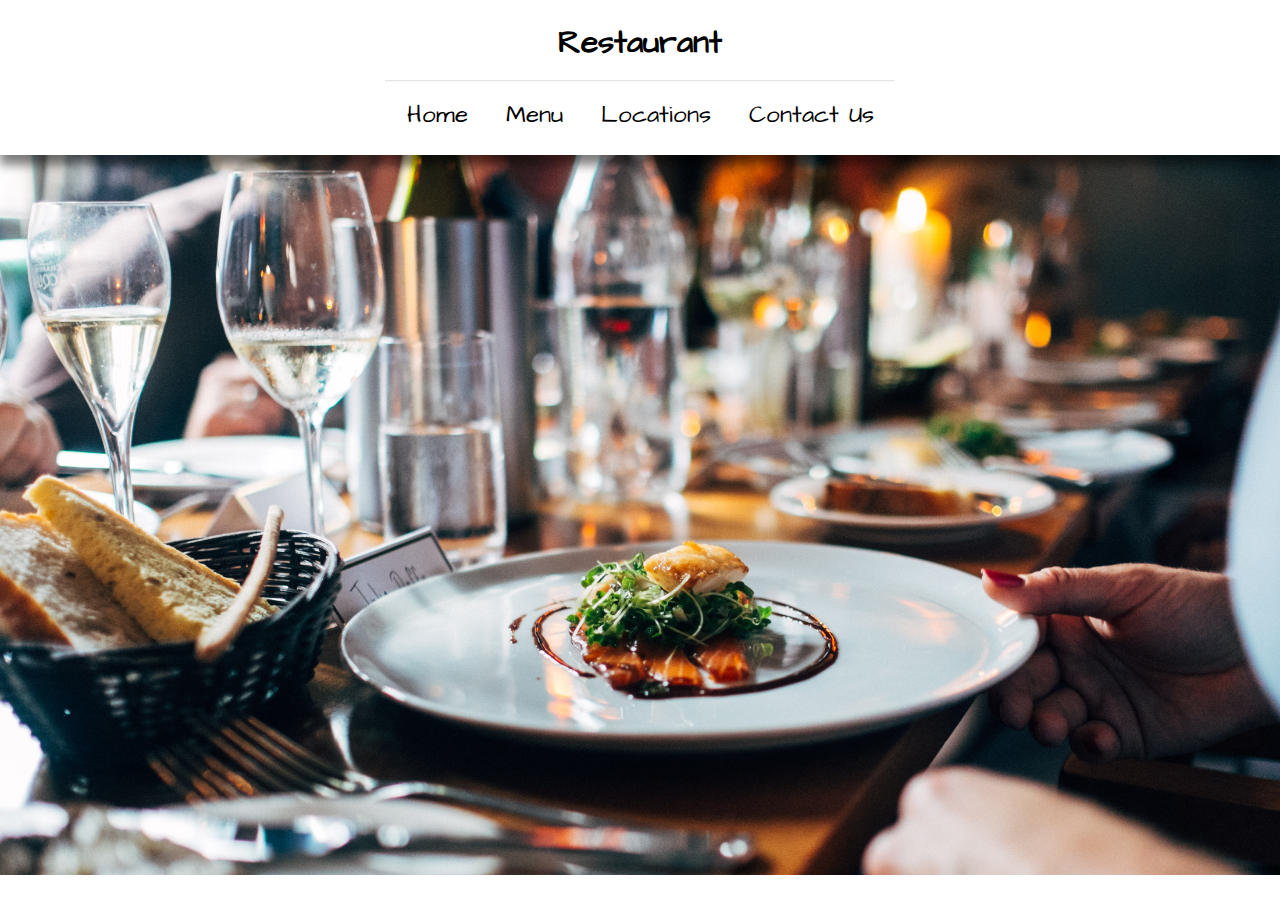
<file: index.html>
<!DOCTYPE html>
<html lang="en">
<head>
    <meta charset="UTF-8">
    <meta http-equiv="X-UA-Compatible" content="IE=edge">
    <meta name="viewport" content="width=device-width, initial-scale=1.0">
    <link rel="icon" href="images/icon.png">
    <link rel="stylesheet" href="style.css">
    <link rel="preconnect" href="https://fonts.googleapis.com">
    <link rel="preconnect" href="https://fonts.gstatic.com" crossorigin>
    <link href="https://fonts.googleapis.com/css2?family=Architects+Daughter&family=Roboto&display=swap" rel="stylesheet">      
    <title>Restaurant Website</title>
</head>
<body>
    <script id="replace_with_navbar" src="nav.js"></script>
    <div class="slideshow-container">
        <img id="pc-home-image" src="images/homepage.jpg">
        <img id="mobile-home-image" src="images/food2.jpg">
    </div>   
</body>
</html>
</file>
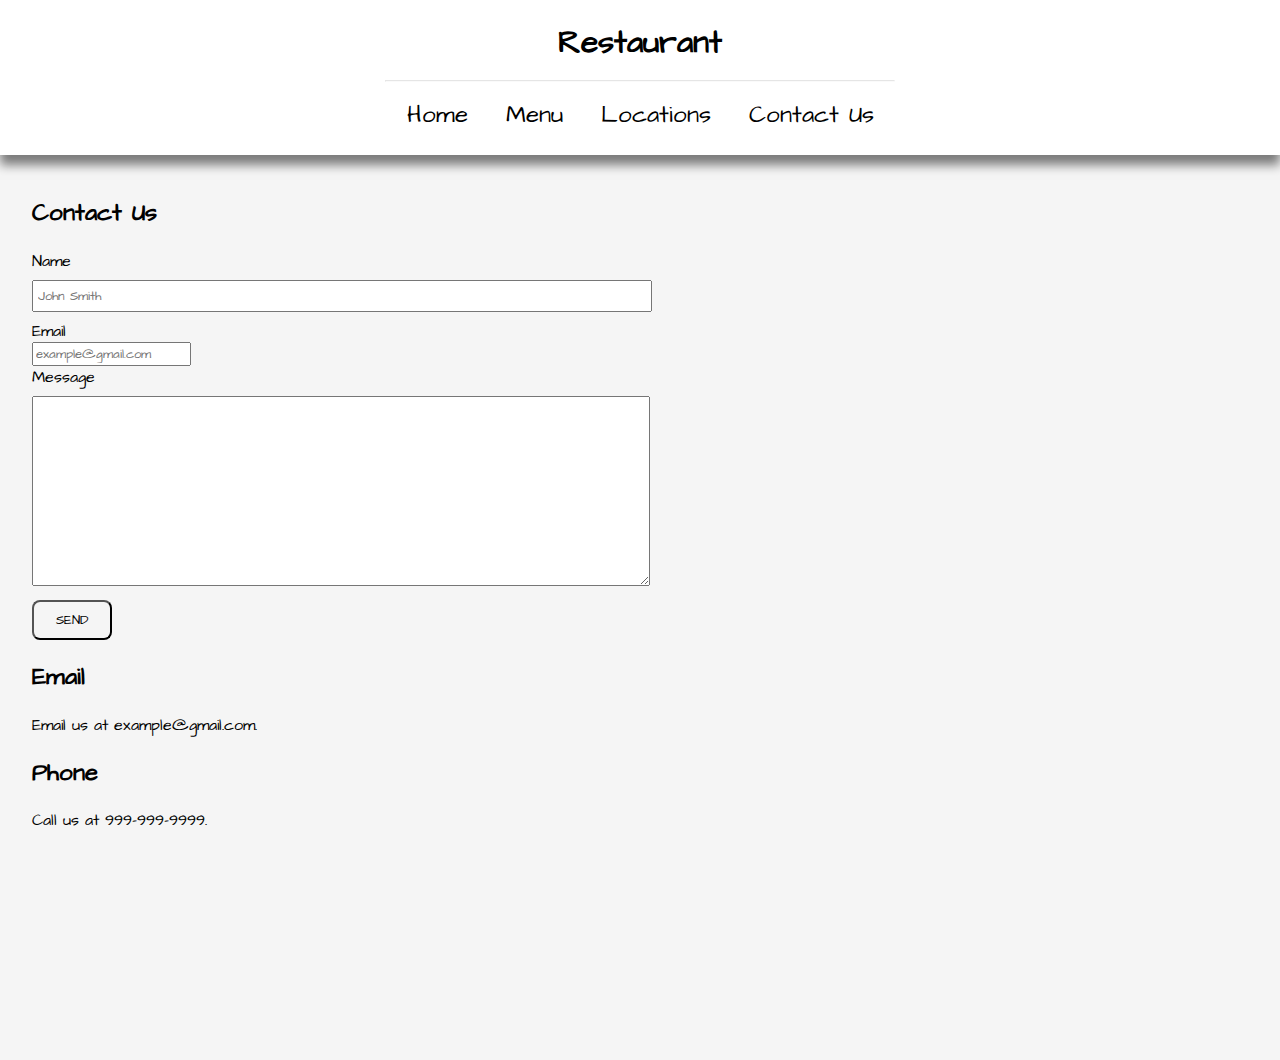
<file: contact.html>
<!DOCTYPE html>
<html lang="en">
<head>
    <meta charset="UTF-8">
    <meta http-equiv="X-UA-Compatible" content="IE=edge">
    <meta name="viewport" content="width=device-width, initial-scale=1.0">
    <link rel="stylesheet" href="style.css">
    <link rel="icon" href="images/icon.png">
    <link rel="preconnect" href="https://fonts.googleapis.com">
    <link rel="preconnect" href="https://fonts.gstatic.com" crossorigin>
    <link href="https://fonts.googleapis.com/css2?family=Architects+Daughter&family=Roboto&display=swap" rel="stylesheet">    
    <title>Contact</title>
</head>
<body>
    <script id="replace_with_navbar" src="nav.js"></script>
    <div class="content">
        <div class="contentText" height="95vh">
            <h2>Contact Us</h2>
            <form id="contactForm">
                <div>
                    <label for="name">Name</label>
                    <br>
                    <input type="text" id="name" name="name" placeholder="John Smith" required>
                    <div class="error"></div>
                </div>
        
                <div>
                    <label for="email">Email</label>
                    <br>
                    <input type="email" id="email" name="email" placeholder="example@gmail.com" required>
                    <div class="error"></div>
                </div>
        
                <div>
                    <label for="message">Message</label>
                    <br>
                    <textarea id="message" name="message" rows="10" cols="40">
                    </textarea>
                    <div class="error"></div>
                </div>
        
                <input type="submit" value="SEND">
                <div class="error"></div>
            </form>
            <h2>Email</h2>
            <p>Email us at example@gmail.com.</p>
            <h2>Phone</h2>
            <p>Call us at 999-999-9999.</p>
        </div>
    </div>  
</body>
</html>
</file>
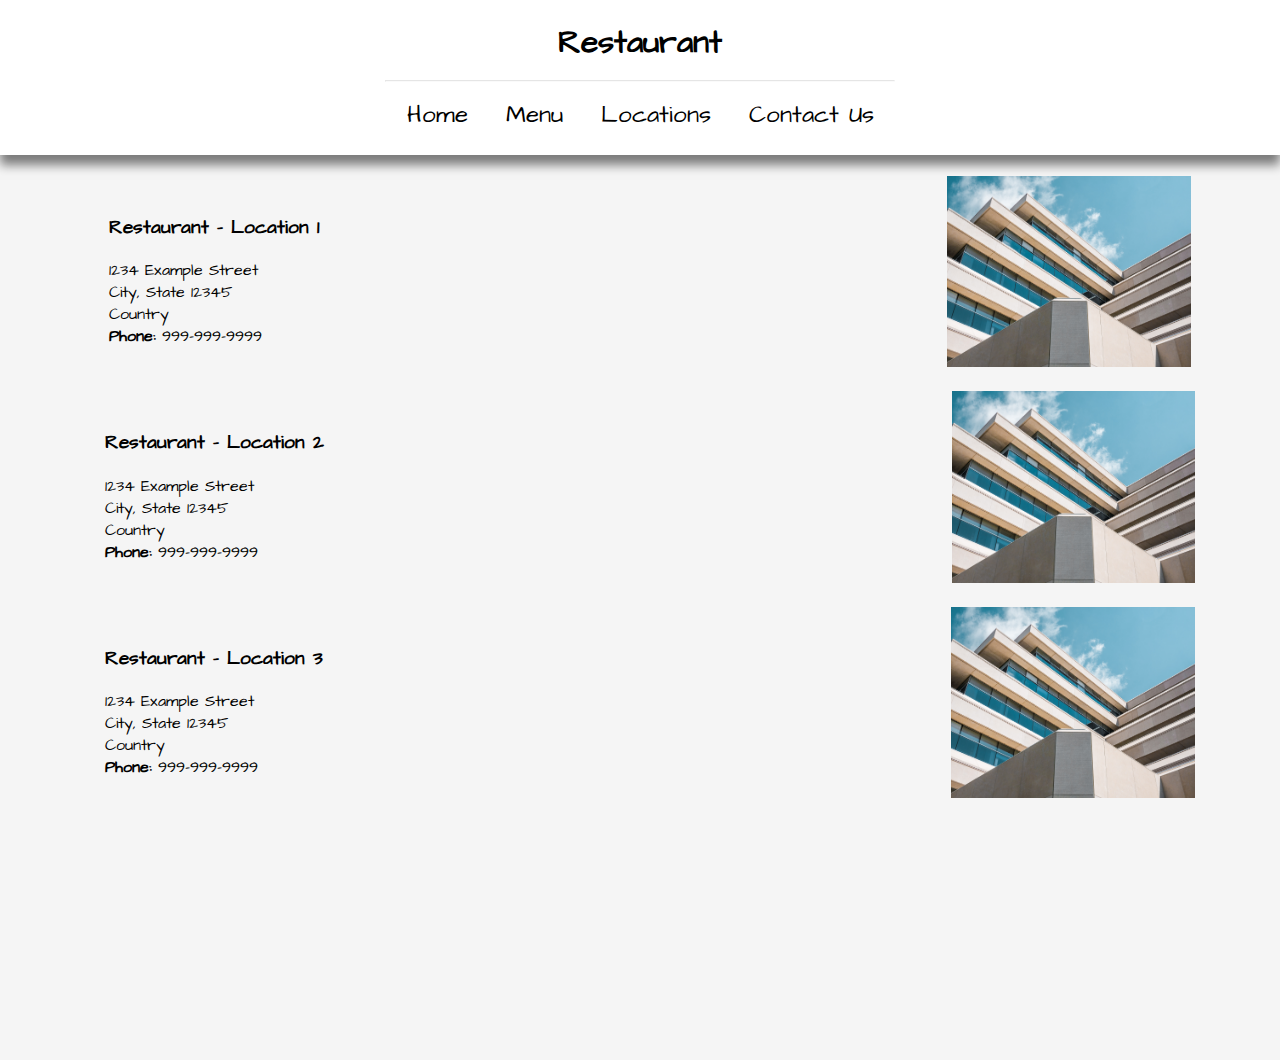
<file: locations.html>
<!DOCTYPE html>
<html lang="en">
<head>
    <meta charset="UTF-8">
    <meta http-equiv="X-UA-Compatible" content="IE=edge">
    <meta name="viewport" content="width=device-width, initial-scale=1.0">
    <link rel="stylesheet" href="style.css">  
    <link rel="icon" href="images/icon.png">
    <link rel="preconnect" href="https://fonts.googleapis.com">
    <link rel="preconnect" href="https://fonts.gstatic.com" crossorigin>
    <link href="https://fonts.googleapis.com/css2?family=Architects+Daughter&family=Roboto&display=swap" rel="stylesheet">    
    <title>Locations</title>
</head>
<body>
    <script id="replace_with_navbar" src="nav.js"></script>
    <div class="content">
        <div class="contentText locationContainer">
            <div class="locationDescription">
                <h3 class="location">Restaurant - Location 1</h3>
                <span>1234 Example Street</span>
                <span>City, State 12345</span>
                <span>Country</span>
                <span><strong>Phone:</strong> 999-999-9999</span> 
            </div>               
            <img src="images/building.jpg" width="20%"> 
        </div> 

        <div class="contentText locationContainer">
            <div class="locationDescription">
                <h3 class="location">Restaurant - Location 2</h3>
                <span>1234 Example Street</span>
                <span>City, State 12345</span>
                <span>Country</span>
                <span><strong>Phone:</strong> 999-999-9999</span> 
            </div>               
            <img src="images/building.jpg" width="20%"> 
        </div> 

        <div class="contentText locationContainer">
            <div class="locationDescription">
                <h3 class="location">Restaurant - Location 3</h3>
                <span>1234 Example Street</span>
                <span>City, State 12345</span>
                <span>Country</span>
                <span><strong>Phone:</strong> 999-999-9999</span> 
            </div>               
            <img src="images/building.jpg" width="20%"> 
        </div>        
    </div>
</body>
</html>
</file>
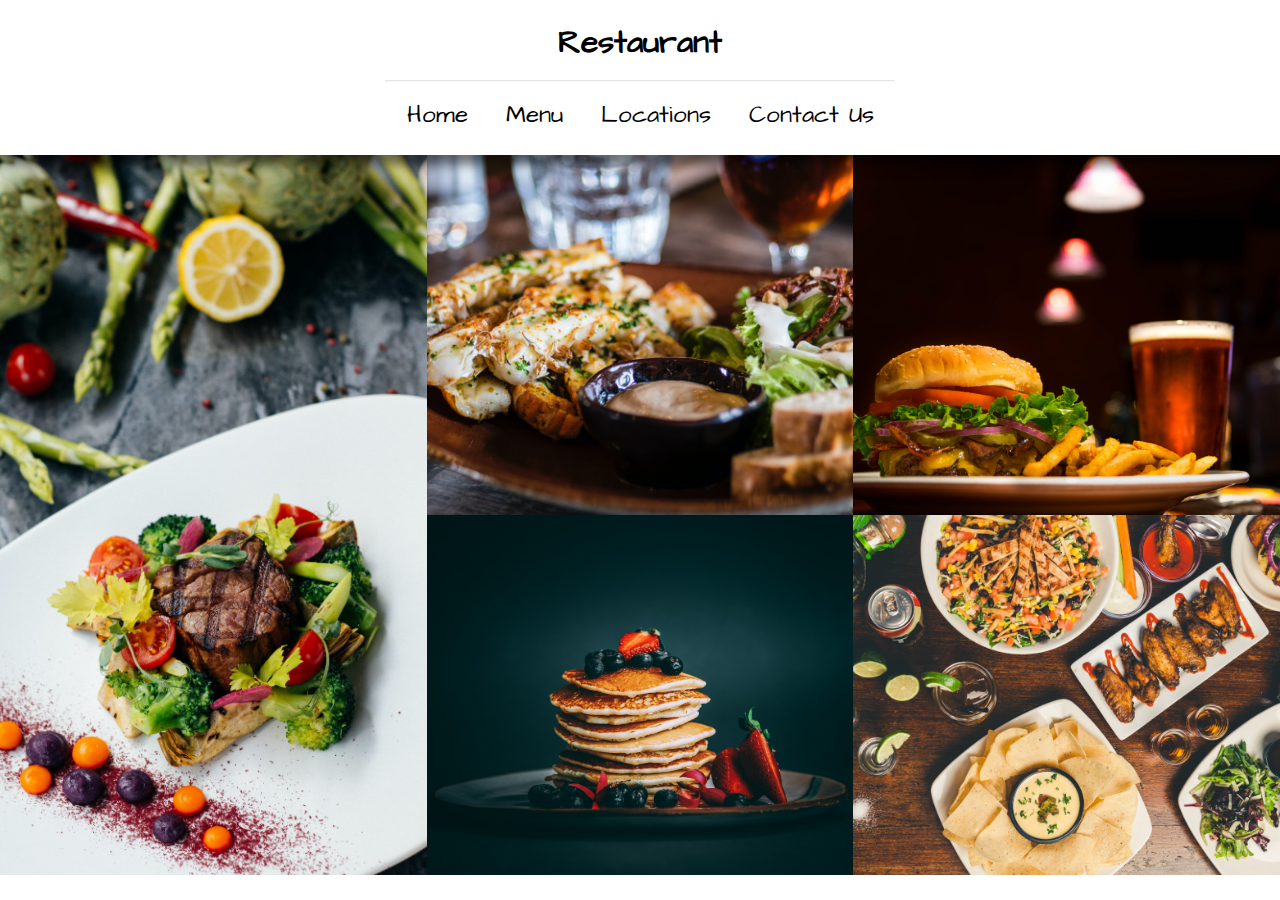
<file: menu.html>
<!DOCTYPE html>
<html lang="en">
<head>
    <meta charset="UTF-8">
    <meta http-equiv="X-UA-Compatible" content="IE=edge">
    <meta name="viewport" content="width=device-width, initial-scale=1.0">
    <link rel="stylesheet" href="style.css">
    <link rel="icon" href="images/icon.png">    
    <link rel="preconnect" href="https://fonts.googleapis.com">
    <link rel="preconnect" href="https://fonts.gstatic.com" crossorigin>
    <link href="https://fonts.googleapis.com/css2?family=Architects+Daughter&family=Roboto&display=swap" rel="stylesheet">    
    <title>Menu</title>
</head>
<body>
    <script id="replace_with_navbar" src="nav.js"></script>
    <div class="gallery">
        <div class="image-container" id="gallery__img-1">
            <figure>
                <img class="gallery__img" src="images/food4.jpg" loading="lazy" alt="food 1">
            </figure>                   
            <div class="overlay">
                Steak
            </div>
        </div>

        <div class="image-container" id="gallery__img-11">
            <figure>
                <img class="gallery__img" src="images/homepage.jpg" loading="lazy" alt="food 1">
            </figure>                   
            <div class="overlay">
                Steak
            </div>
        </div>

        <div class="image-container" id="gallery__img-2">
            <figure>
                <img class="gallery__img" src="images/food.jpg" loading="lazy" alt="food 2">
            </figure>                   
            <div class="overlay">
                Seafood
            </div>
        </div>

        <div class="image-container" id="gallery__img-3">
            <figure>
                <img class="gallery__img" src="images/food3.jpg" loading="lazy" alt="food 3">            
            </figure>                  
            <div class="overlay">
                Burgers
            </div>
        </div>

        <div class="image-container" id="gallery__img-4">
            <figure>
                <img class="gallery__img" src="images/food5.jpg" loading="lazy" alt="food 4">      
            </figure>                   
            <div class="overlay">
                Pancakes
            </div>
        </div>

        <div class="image-container" id="gallery__img-5">
            <figure>
                <img class="gallery__img" src="images/food6.jpg" loading="lazy" alt="food 5">
            </figure>                  
            <div class="overlay">
                More Seafood
            </div>
        </div>
    </div> 
</body>
</html>
</file>
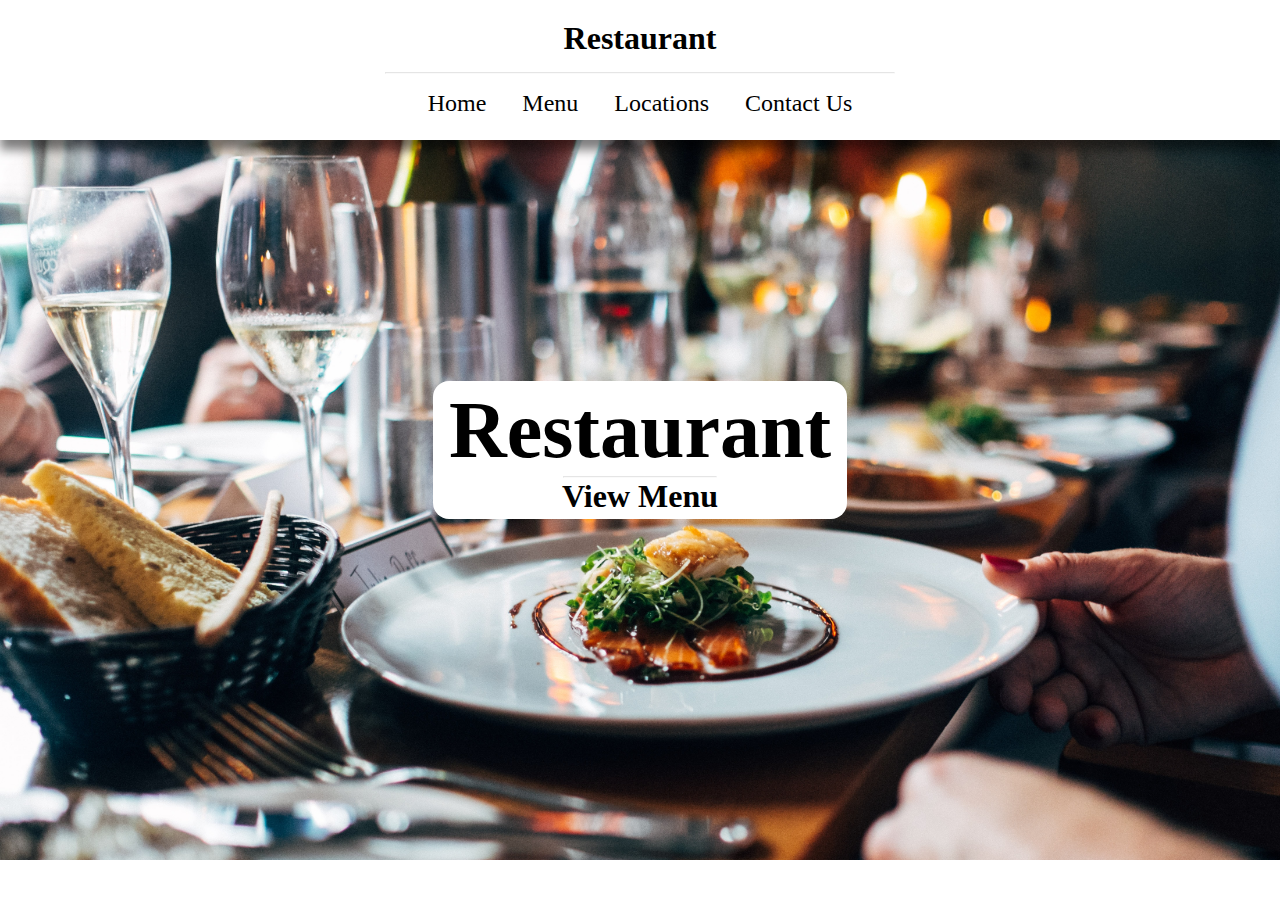
<file: restaurant.html>
<!DOCTYPE html>
<html lang="en">
<head>
    <meta charset="UTF-8">
    <meta http-equiv="X-UA-Compatible" content="IE=edge">
    <meta name="viewport" content="width=device-width, initial-scale=1.0">
    <link rel="icon" href="images/icon.png">
    <link rel="stylesheet" href="style.css">  
    <title>Restaurant Website</title>
</head>
<body>
    <script id="replace_with_navbar" src="nav.js"></script>
    <div class="slideshow-container">
        <img id="pc-home-image" src="images/homepage.jpg">
        <img id="mobile-home-image" src="images/food2.jpg">
    </div>   
    <div class="homepage-card">
        <a href="menu.html"><span>Restaurant</span><hr><span id="view-menu">View Menu</span></a>
    </div> 
</body>
</html>
</file>
<file: style.css>
* {
    font-family: 'Architects Daughter', cursive;
}

body {
    margin: 0;
    padding: 0;
}

h1 {
    padding: 8px 4px;
    margin: 7.5px;
}

.image-container {
    position: relative;
}

.homepage-card {
    position: absolute;  
    top: 50%;
    left: 50%;
    transform: translate(-50%, -50%);
    height: 6%;
    width: 10%;
    padding: 0;
    display: flex;
    align-items: center;
    justify-content: center;
    transition: .2s ease;
    z-index: 1;
    text-align: center;
}

.overlay {
    position: absolute;  
    top: 0;
    left: 0;
    display: flex;
    justify-content: center;
    align-items: center;
    height: 100%;
    width: 100%;
    padding: 0;
    opacity: 0;
    transition: .2s ease;
    font-size: x-large;
    font-weight: bold;
}
  
.image-container:hover .overlay {
    opacity: 0.8;
    background-color: whitesmoke;
}

span {
    display: block;
    border-bottom: none;
}

.location {
    vertical-align: baseline;
    box-sizing: border-box;
}

.locationDescription {
    padding: 20px;
}

.locationContainer {
    display: flex;
    gap: 50%;
    justify-content: center;
}

.content {
    background-color: whitesmoke;
    padding-top: 5px;
    height: 100vh;
}

.contentText {
    padding: 8px 24px;
    margin: 8px;
}

input[type=text] {
    width: 50%;
    padding: 4px;
    height: 20px;
    margin: 8px 0px;
}

textarea {
    resize: vertical;
    width: 50%;
    padding: 4px;
    margin: 8px 0px;
}

input[type=submit] {
    width: 80px;
    height: 40px;
    background-color:whitesmoke;
    border-radius: 8px;
}

hr {
    margin: 0 auto;
    opacity: 0.25;
    background: whitesmoke;
    width: 40%;
}

.gallery {
    display: grid;
    grid-template-columns: repeat(3, 1fr);
    grid-template-rows: repeat(2, 40vh);
}

figure {
    margin: 0;
    padding: 0;
    width: 100%;
    height: 100%;
}

#header {
    text-align: center;
    padding: 4px;
    position: relative;
    z-index: 10;    
    box-shadow: 0 10px 10px 0 rgba(0, 0, 0, 0.5);       
}

.slideshow-container {
    height: 80vh;
    overflow: hidden;
    z-index: -1;
}

#mobile-home-image {
    display: none;
}

.slideshow-container img {
    width: 100%;
}

#nav-links {
    padding: 0;
}

#nav-links li {
    list-style-type: none;
    display: inline-block;
    padding: 0px 16px;
    font-size: 1.5em;
}

#nav-links li a, #nav-links li a:hover, .homepage-card a {
    color: #000;    
    text-decoration: none;
}

.homepage-card a {
    color:black;
    font-size: 80px;
    font-weight: bolder;
    background-color: white;
    padding: 4px 16px;
    border-radius: 16px;
}

#view-menu {
    font-size: xx-large;
}

#nav-links li:after {
    content: '';
    display: block;
    height: 3px;
    width: 0px;
    background: transparent;
    transition: width .5s ease, background-color .5s ease;
}

#nav-links li:hover:after {
    width: 100%;
    background: rgb(0, 0, 0);
}

#gallery__img-1 {
    height: 200%;
    grid-row-start: 1;
    grid-row-end: 2;
}

#gallery__img-11 {
    display: none;
}

#gallery__img-4 {
    grid-column-start: 2;
}

#gallery__img-5 {   
    grid-column-start: 3;
}

.gallery__img {
    height: 100%;
    width: 100%;
    object-fit: cover;
    display: block; 
}

@media only screen and (max-width: 768px) {
    h1 {
        margin: 6px;
        padding: 8px 4px;
    }
    
    #mobile-home-image {
        display: block;
        width: 100%;
    }

    #pc-home-image {
        display: none;
    }

    .gallery {
        display: block;       
    }

    #gallery__img-11 {
        display: block;
    }

    #gallery__img-1 {
        display: none;
    }

    #nav-links li {
        list-style-type: none;
        display: inline-block;
        padding: 0px 12px;
        margin: 0;
        font-size: 1.5em;
    }

    .locationContainer {
        display: flex;
        gap: 0;
        justify-content: center;
    }

    .locationContainer img {
        height: 50%;
        width: 50%;
        margin-top: 30px;
    }

    textarea {
        resize: vertical;
        width: 100%;
        padding: 4px;
        margin: 8px 0px;
    }
}
</file>
